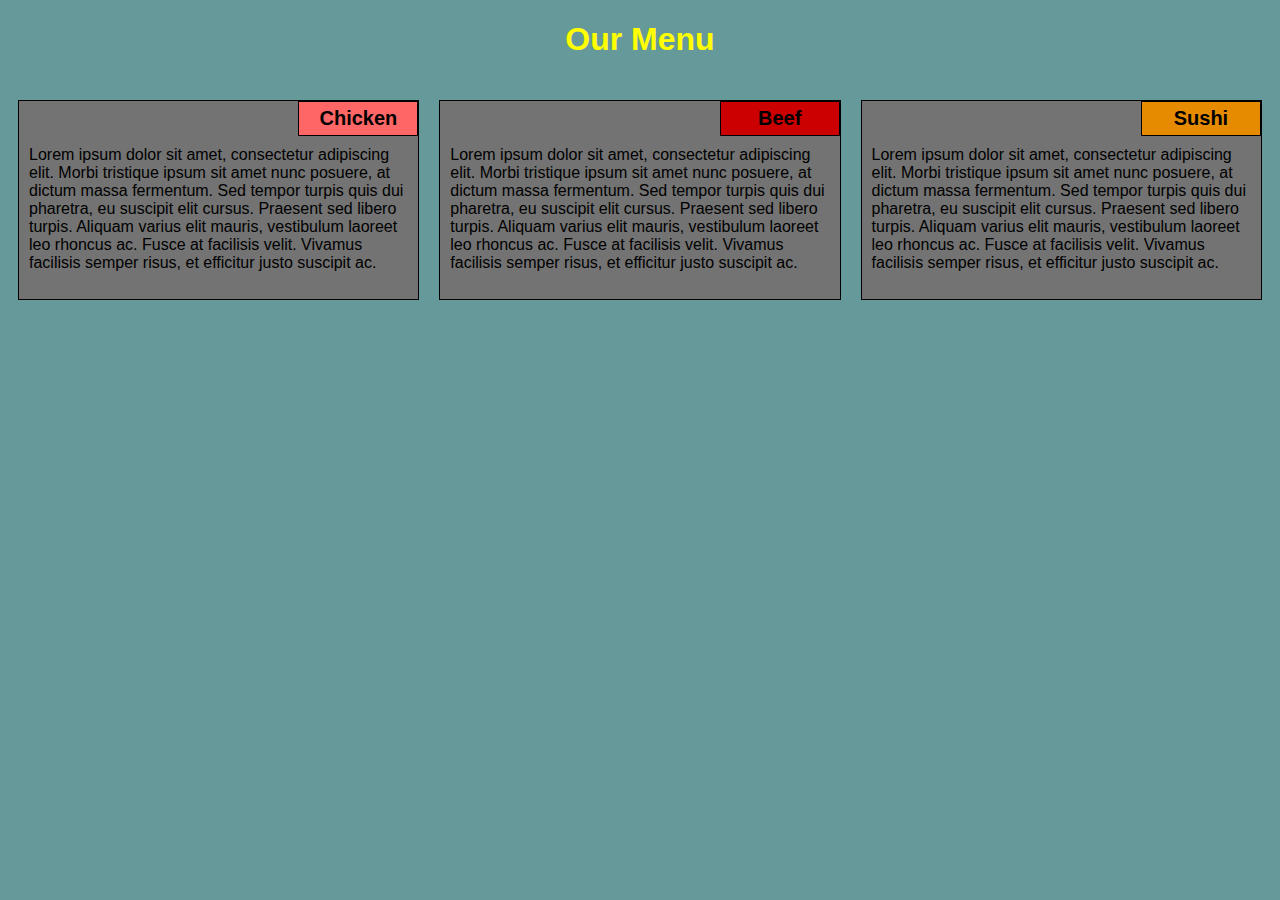
<file: module2-solution/index.html>
<!DOCTYPE html>
<html>
<head>
	<meta charset="utf-8">
	<meta name="viewport" content="width=device-width, initial-scale=1">
	<title>module2-solution</title>
	<link rel="stylesheet" type="text/css" href="stylesheets/styles.css">
</head>
<body>
<h1 >Our Menu</h1>
<div class="row" >
  <div class="col-lg-4 col-md-6 col-sm-12 container" >
  	<section class="parent">
  		
  	
  	<div id="firsttitle">Chicken</div>
  	<p>Lorem ipsum dolor sit amet, consectetur adipiscing elit. Morbi tristique ipsum sit amet nunc posuere, at dictum massa fermentum. Sed tempor turpis quis dui pharetra, eu suscipit elit cursus. Praesent sed libero turpis. Aliquam varius elit mauris, vestibulum laoreet leo rhoncus ac. Fusce at facilisis velit. Vivamus facilisis semper risus, et efficitur justo suscipit ac.</p>
  </div>
</section>
  <div class="col-lg-4 col-md-6 col-sm-12 container">
  	<section>
  	<div id="secondtitle">Beef</div>
  	<p >Lorem ipsum dolor sit amet, consectetur adipiscing elit. Morbi tristique ipsum sit amet nunc posuere, at dictum massa fermentum. Sed tempor turpis quis dui pharetra, eu suscipit elit cursus. Praesent sed libero turpis. Aliquam varius elit mauris, vestibulum laoreet leo rhoncus ac. Fusce at facilisis velit. Vivamus facilisis semper risus, et efficitur justo suscipit ac.</p>
  </section>
  </div>
  
  <div class="col-lg-4 col-md-12 col-sm-12 container">
  	<section>
  	<div id="thirdtitle">Sushi</div>
  	<p >Lorem ipsum dolor sit amet, consectetur adipiscing elit. Morbi tristique ipsum sit amet nunc posuere, at dictum massa fermentum. Sed tempor turpis quis dui pharetra, eu suscipit elit cursus. Praesent sed libero turpis. Aliquam varius elit mauris, vestibulum laoreet leo rhoncus ac. Fusce at facilisis velit. Vivamus facilisis semper risus, et efficitur justo suscipit ac.</p>
  	</section>
  </div>
 
</div>
</body>
</html>
</file>
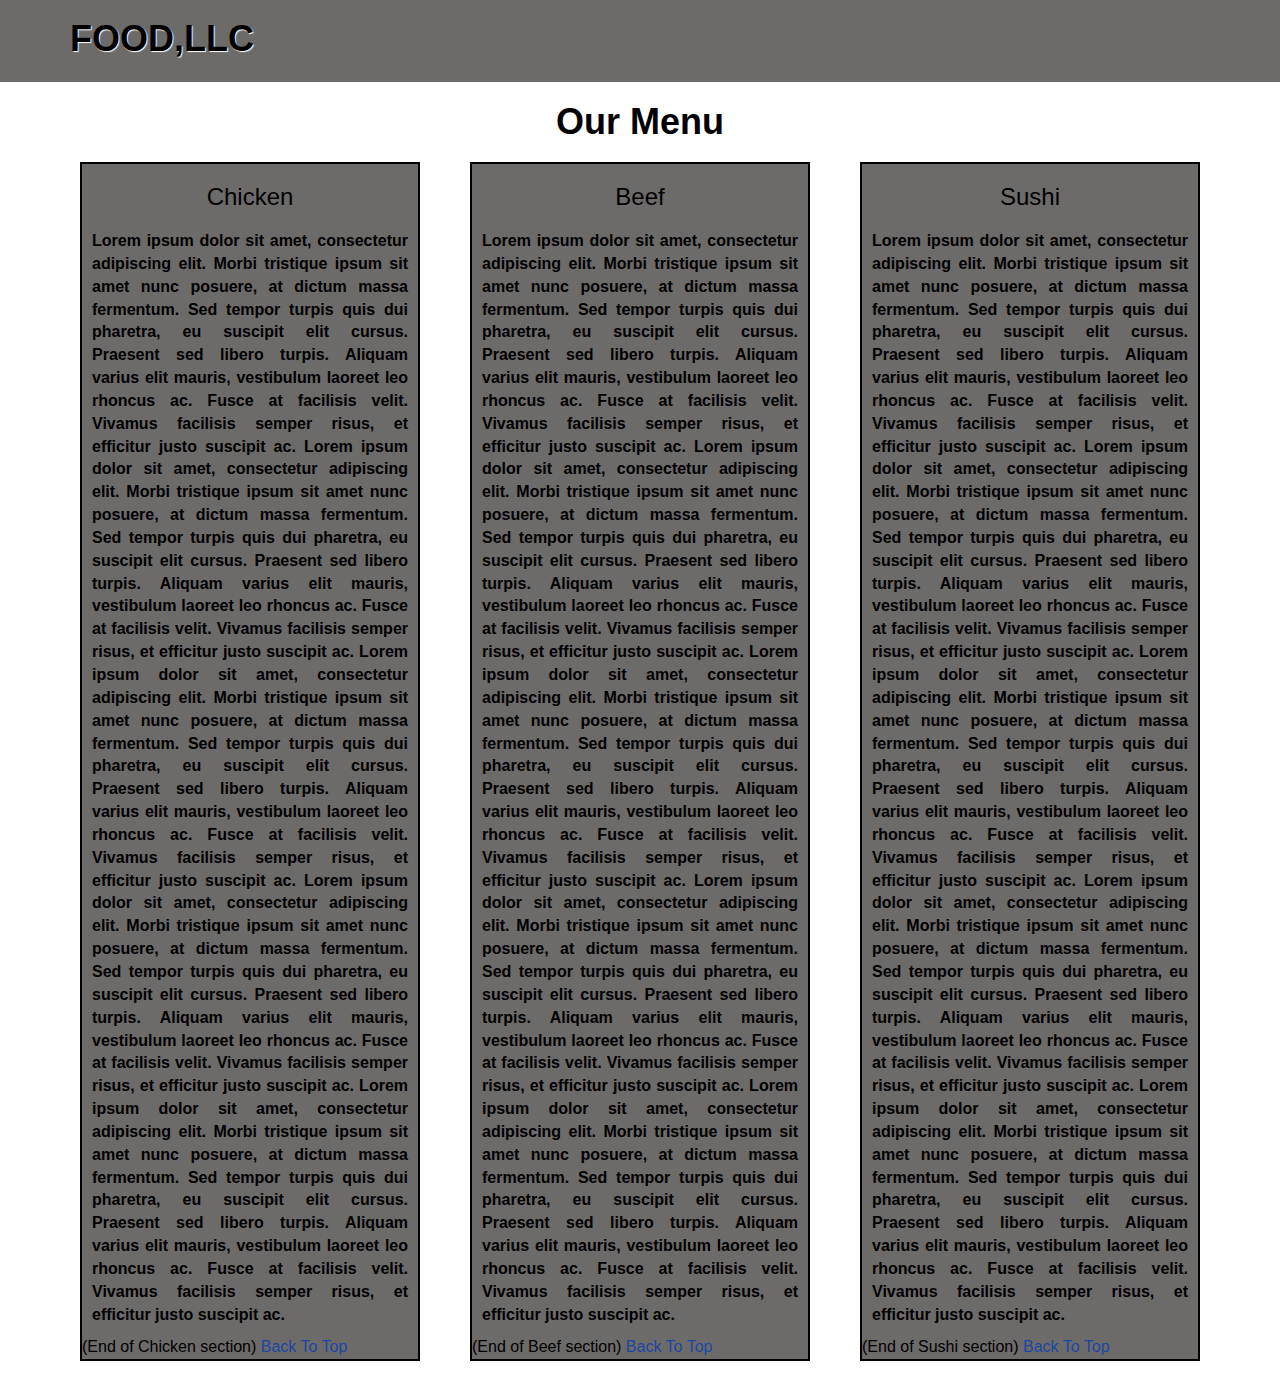
<file: module3-solution/index.html>
<!DOCTYPE html>
<html lang="en">

<head>
    <meta charset="UTF-8">
    <meta http-equiv="X-UA-Compatible" content="IE=edge">
    <meta name="viewport" content="width=device-width, initial-scale=1.0">
    <title>Test</title>
    <link rel="stylesheet" type="text/css" href="css/bootstrap.min.css">
    <link rel="stylesheet" type="text/css" href="css/styles.css">

</head>

<body>
    <span id="top"></span>
    <header>
        <nav id="header-nav" class="navbar navbar-default">
            <div class="container">
                <div class="navbar-header">
                    <button type="button" class="navbar-toggle collapsed" data-toggle="collapse"
                        data-target="#collapsable-nav" aria-expanded="false">

                        <span class="sr-only">Toggle navigation</span>
                        <span class="icon-bar"></span>
                        <span class="icon-bar"></span>
                        <span class="icon-bar"></span>
                    </button>
                    <a class="navbar-brand" href="#">
                        <h1>Food,LLC</h1>
                    </a>
                </div>
                <div id="collapsable-nav" class="collapse navbar-collapse">
                    <ul id="nav-list" class="nav navbar-nav ">
                        <li class="visible-xs">
                            <a href="#chicken">
                                Chicken</a>
                        </li>
                        <hr />

                        <li class="visible-xs">

                            <a href="#beef"> Beef</a>
                        </li>
                        <hr />
                        <li class="visible-xs">

                            <a href="#sushi" c> Sushi</a>
                        </li>


                    </ul><!-- #nav-list -->
                </div><!-- .collapse .navbar-collapse -->
            </div>


        </nav>
    </header>

    <div class="text-center">
        <h1 id="menuTitle">Our Menu</h1>
    </div>


    <div class="container">
        <div class="row">

            <div class="col-md-4  col-sm-6 col-xs-12">
                <section>
                    <span id="chicken">
                        <h3> Chicken</h3>
                    </span>
                    <p>
                        Lorem ipsum dolor sit amet, consectetur adipiscing elit. Morbi tristique ipsum sit amet nunc
                        posuere, at dictum massa fermentum. Sed tempor turpis quis dui pharetra, eu suscipit elit
                        cursus. Praesent sed libero turpis. Aliquam varius elit mauris, vestibulum laoreet leo
                        rhoncus ac. Fusce at facilisis velit. Vivamus facilisis semper risus, et efficitur justo
                        suscipit ac. Lorem ipsum dolor sit amet, consectetur adipiscing elit. Morbi tristique ipsum
                        sit amet nunc posuere, at dictum massa fermentum. Sed tempor turpis quis dui pharetra, eu
                        suscipit elit cursus. Praesent sed libero turpis. Aliquam varius elit mauris, vestibulum
                        laoreet leo rhoncus ac. Fusce at facilisis velit. Vivamus facilisis semper risus, et
                        efficitur justo suscipit ac. Lorem ipsum dolor sit amet, consectetur adipiscing elit. Morbi
                        tristique ipsum sit amet nunc posuere, at dictum massa fermentum. Sed tempor turpis quis dui
                        pharetra, eu suscipit elit cursus. Praesent sed libero turpis. Aliquam varius elit mauris,
                        vestibulum laoreet leo rhoncus ac. Fusce at facilisis velit. Vivamus facilisis semper risus,
                        et efficitur justo suscipit ac. Lorem ipsum dolor sit amet, consectetur adipiscing elit.
                        Morbi tristique ipsum sit amet nunc posuere, at dictum massa fermentum. Sed tempor turpis
                        quis dui pharetra, eu suscipit elit cursus. Praesent sed libero turpis. Aliquam varius elit
                        mauris, vestibulum laoreet leo rhoncus ac. Fusce at facilisis velit. Vivamus facilisis
                        semper risus, et efficitur justo suscipit ac. Lorem ipsum dolor sit amet, consectetur
                        adipiscing elit. Morbi tristique ipsum sit amet nunc posuere, at dictum massa fermentum. Sed
                        tempor turpis quis dui pharetra, eu suscipit elit cursus. Praesent sed libero turpis.
                        Aliquam varius elit mauris, vestibulum laoreet leo rhoncus ac. Fusce at facilisis velit.
                        Vivamus facilisis semper risus, et efficitur justo suscipit ac.

                    </p>
                    <span class="backtotop">(End of Chicken section)&nbsp;<a href="#top">Back To Top</a></span>
                </section>
            </div>


            <div class="col-md-4  col-sm-6 col-xs-12">
                <section>
                    <span id="beef">
                        <h3>Beef</h3>
                    </span>
                    <p>
                        Lorem ipsum dolor sit amet, consectetur adipiscing elit. Morbi tristique ipsum sit amet nunc
                        posuere, at dictum massa fermentum. Sed tempor turpis quis dui pharetra, eu suscipit elit
                        cursus. Praesent sed libero turpis. Aliquam varius elit mauris, vestibulum laoreet leo
                        rhoncus ac. Fusce at facilisis velit. Vivamus facilisis semper risus, et efficitur justo
                        suscipit ac. Lorem ipsum dolor sit amet, consectetur adipiscing elit. Morbi tristique ipsum
                        sit amet nunc posuere, at dictum massa fermentum. Sed tempor turpis quis dui pharetra, eu
                        suscipit elit cursus. Praesent sed libero turpis. Aliquam varius elit mauris, vestibulum
                        laoreet leo rhoncus ac. Fusce at facilisis velit. Vivamus facilisis semper risus, et
                        efficitur justo suscipit ac. Lorem ipsum dolor sit amet, consectetur adipiscing elit. Morbi
                        tristique ipsum sit amet nunc posuere, at dictum massa fermentum. Sed tempor turpis quis dui
                        pharetra, eu suscipit elit cursus. Praesent sed libero turpis. Aliquam varius elit mauris,
                        vestibulum laoreet leo rhoncus ac. Fusce at facilisis velit. Vivamus facilisis semper risus,
                        et efficitur justo suscipit ac. Lorem ipsum dolor sit amet, consectetur adipiscing elit.
                        Morbi tristique ipsum sit amet nunc posuere, at dictum massa fermentum. Sed tempor turpis
                        quis dui pharetra, eu suscipit elit cursus. Praesent sed libero turpis. Aliquam varius elit
                        mauris, vestibulum laoreet leo rhoncus ac. Fusce at facilisis velit. Vivamus facilisis
                        semper risus, et efficitur justo suscipit ac. Lorem ipsum dolor sit amet, consectetur
                        adipiscing elit. Morbi tristique ipsum sit amet nunc posuere, at dictum massa fermentum. Sed
                        tempor turpis quis dui pharetra, eu suscipit elit cursus. Praesent sed libero turpis.
                        Aliquam varius elit mauris, vestibulum laoreet leo rhoncus ac. Fusce at facilisis velit.
                        Vivamus facilisis semper risus, et efficitur justo suscipit ac.

                    </p>
                    <span class="backtotop">(End of Beef section)&nbsp;<a href="#top">Back To Top</a></span>
                </section>
            </div>


            <div class="col-md-4  col-sm-12 col-xs-12">
                <section>
                    <span id="sushi">
                        <h3>Sushi</h3>
                    </span>
                    <p>
                        Lorem ipsum dolor sit amet, consectetur adipiscing elit. Morbi tristique ipsum sit amet nunc
                        posuere, at dictum massa fermentum. Sed tempor turpis quis dui pharetra, eu suscipit elit
                        cursus. Praesent sed libero turpis. Aliquam varius elit mauris, vestibulum laoreet leo
                        rhoncus ac. Fusce at facilisis velit. Vivamus facilisis semper risus, et efficitur justo
                        suscipit ac. Lorem ipsum dolor sit amet, consectetur adipiscing elit. Morbi tristique ipsum
                        sit amet nunc posuere, at dictum massa fermentum. Sed tempor turpis quis dui pharetra, eu
                        suscipit elit cursus. Praesent sed libero turpis. Aliquam varius elit mauris, vestibulum
                        laoreet leo rhoncus ac. Fusce at facilisis velit. Vivamus facilisis semper risus, et
                        efficitur justo suscipit ac. Lorem ipsum dolor sit amet, consectetur adipiscing elit. Morbi
                        tristique ipsum sit amet nunc posuere, at dictum massa fermentum. Sed tempor turpis quis dui
                        pharetra, eu suscipit elit cursus. Praesent sed libero turpis. Aliquam varius elit mauris,
                        vestibulum laoreet leo rhoncus ac. Fusce at facilisis velit. Vivamus facilisis semper risus,
                        et efficitur justo suscipit ac. Lorem ipsum dolor sit amet, consectetur adipiscing elit.
                        Morbi tristique ipsum sit amet nunc posuere, at dictum massa fermentum. Sed tempor turpis
                        quis dui pharetra, eu suscipit elit cursus. Praesent sed libero turpis. Aliquam varius elit
                        mauris, vestibulum laoreet leo rhoncus ac. Fusce at facilisis velit. Vivamus facilisis
                        semper risus, et efficitur justo suscipit ac. Lorem ipsum dolor sit amet, consectetur
                        adipiscing elit. Morbi tristique ipsum sit amet nunc posuere, at dictum massa fermentum. Sed
                        tempor turpis quis dui pharetra, eu suscipit elit cursus. Praesent sed libero turpis.
                        Aliquam varius elit mauris, vestibulum laoreet leo rhoncus ac. Fusce at facilisis velit.
                        Vivamus facilisis semper risus, et efficitur justo suscipit ac.

                    </p>
                    <span class="backtotop">(End of Sushi section)&nbsp;<a href="#top">Back To Top</a></span>
                </section>
            </div>


        </div>
    </div>



    <!------JS----->
    <script type="text/javascript" src="js/jquery-3.6.0.min.js"></script>
    <script type="text/javascript" src="js/bootstrap.min.js"></script>
</body>

</html>
</file>
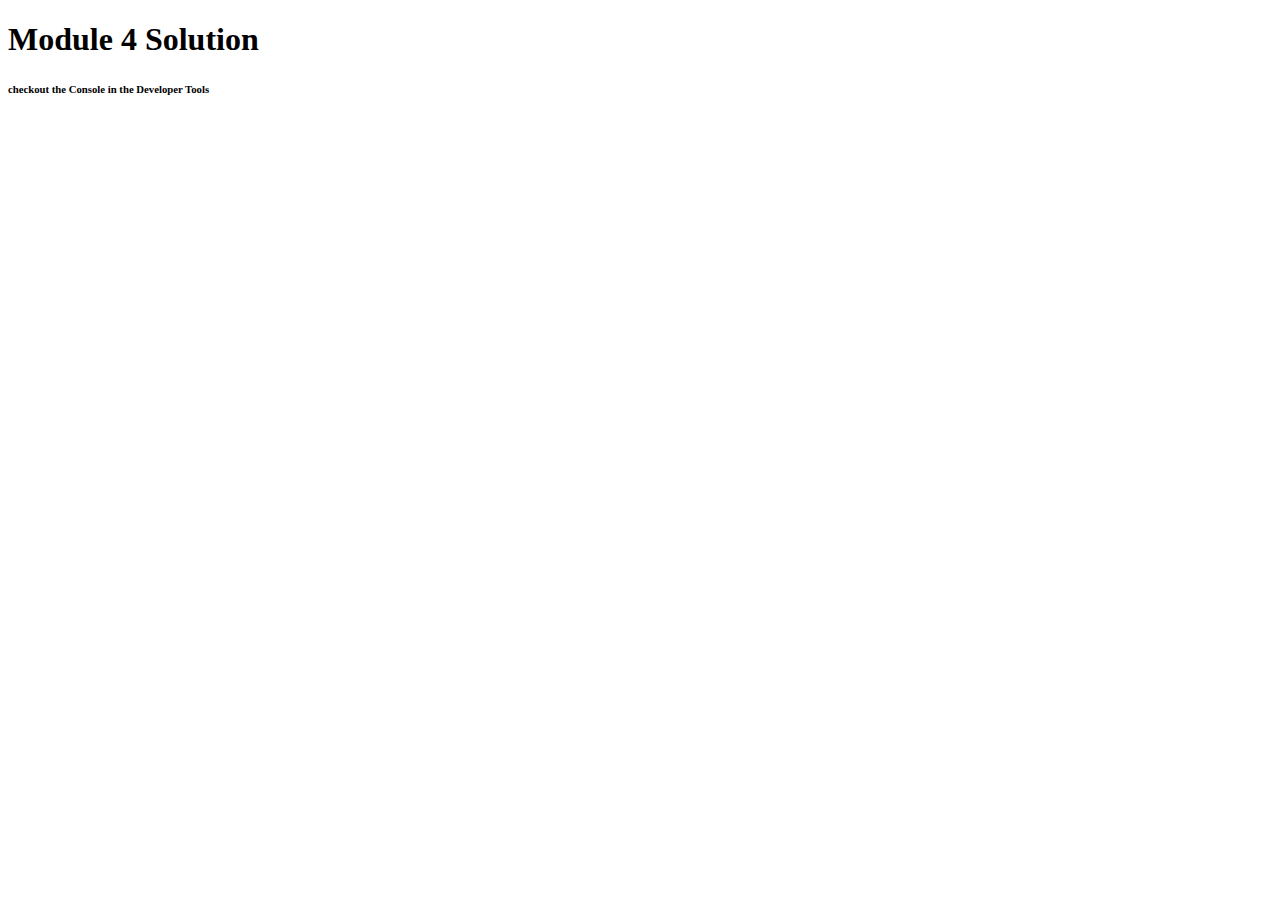
<file: module4-solution/index.html>
<!DOCTYPE html>
<html>

<head>
  <meta charset="utf-8">
  <title>Module 4 Solution Starter</title>
  <script src="js/SpeakHello.js"></script>
  <script src="js/SpeakGoodBye.js"></script>
  <script src="js/script.js"></script>
</head>

<body>
  <h1>Module 4 Solution </h1>
  <h6>checkout the Console in the Developer Tools</h6>
</body>

</html>
</file>
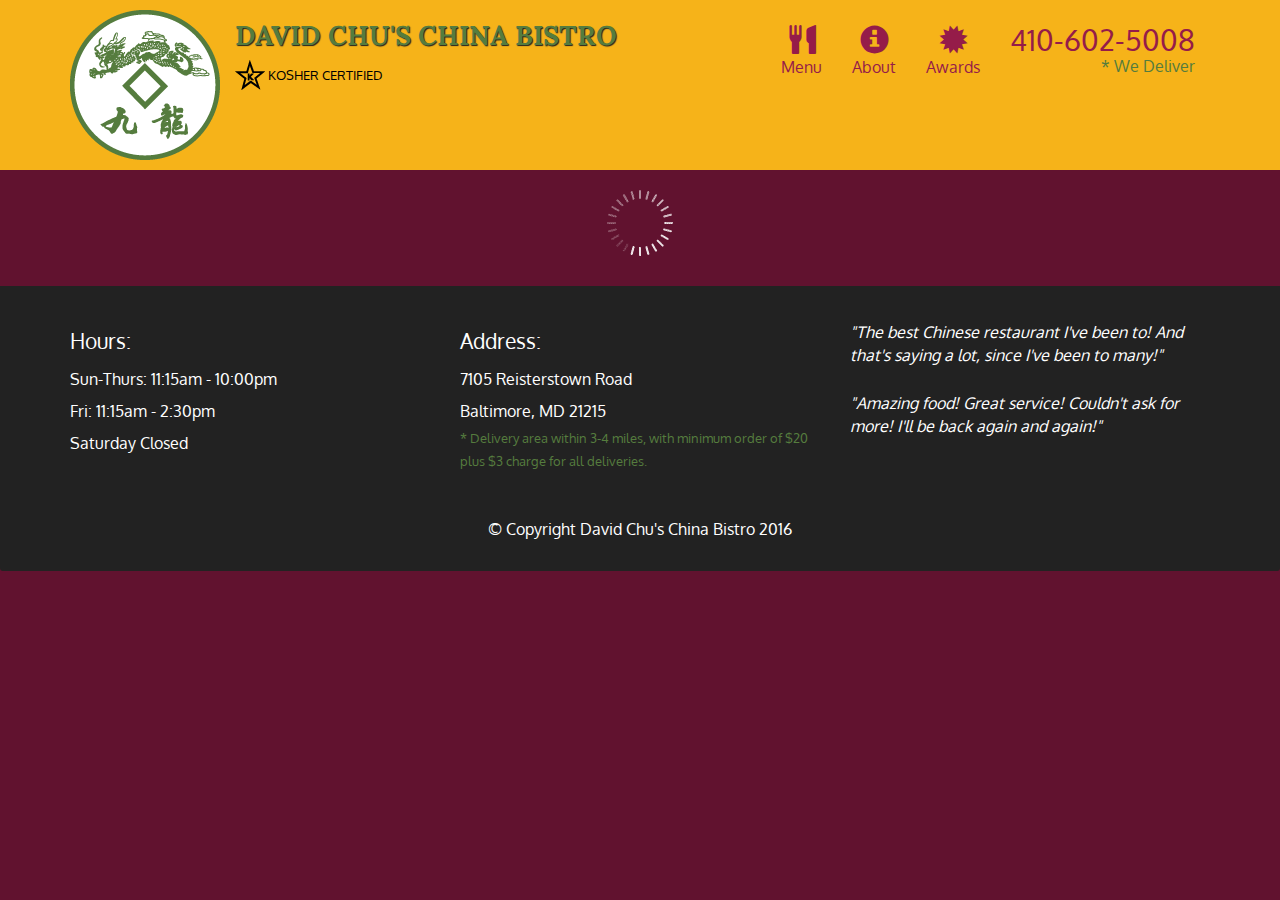
<file: module5-solution/index.html>
<!doctype html>
<html lang="en">
  <head>
    <meta charset="utf-8">
    <meta http-equiv="X-UA-Compatible" content="IE=edge">
    <meta name="viewport" content="width=device-width, initial-scale=1">
    <title>David Chu's China Bistro</title>
    <link rel="stylesheet" href="css/bootstrap.min.css">
    <link rel="stylesheet" href="css/styles.css">
    <link href='https://fonts.googleapis.com/css?family=Oxygen:400,300,700' rel='stylesheet' type='text/css'>
    <link href='https://fonts.googleapis.com/css?family=Lora' rel='stylesheet' type='text/css'>
  </head>
<body>
  <header>
    <nav id="header-nav" class="navbar navbar-default">
      <div class="container">
        <div class="navbar-header">
          <a href="index.html" class="pull-left visible-md visible-lg">
            <div id="logo-img" alt="Logo image"></div>
          </a>

          <div class="navbar-brand">
            <a href="index.html"><h1>David Chu's China Bistro</h1></a>
            <p>
              <img src="images/star-k-logo.png" alt="Kosher certification">
              <span>Kosher Certified</span>
            </p>
          </div>

          <button id="navbarToggle" type="button" class="navbar-toggle collapsed" data-toggle="collapse" data-target="#collapsable-nav" aria-expanded="false">
            <span class="sr-only">Toggle navigation</span>
            <span class="icon-bar"></span>
            <span class="icon-bar"></span>
            <span class="icon-bar"></span>
          </button>
        </div>
        
        <div id="collapsable-nav" class="collapse navbar-collapse">
           <ul id="nav-list" class="nav navbar-nav navbar-right">
            <li id="navHomeButton" class="visible-xs active">
              <a href="index.html">
                <span class="glyphicon glyphicon-home"></span> Home</a>
            </li>
            <li id="navMenuButton">
              <a href="#" onclick="$dc.loadMenuCategories();">
                <span class="glyphicon glyphicon-cutlery"></span><br class="hidden-xs"> Menu</a>
            </li>
            <li>
              <a href="#">
                <span class="glyphicon glyphicon-info-sign"></span><br class="hidden-xs"> About</a>
            </li>
            <li>
              <a href="#">
                <span class="glyphicon glyphicon-certificate"></span><br class="hidden-xs"> Awards</a>
            </li>
            <li id="phone" class="hidden-xs">
              <a href="tel:410-602-5008">
                <span>410-602-5008</span></a><div>* We Deliver</div>
            </li>
          </ul><!-- #nav-list -->
        </div><!-- .collapse .navbar-collapse -->
      </div><!-- .container -->
    </nav><!-- #header-nav -->
  </header>

  <div id="call-btn" class="visible-xs">
    <a class="btn" href="tel:410-602-5008">
    <span class="glyphicon glyphicon-earphone"></span>
    410-602-5008
    </a>
  </div>
  <div id="xs-deliver" class="text-center visible-xs">* We Deliver</div>

  <div id="main-content" class="container"></div>

  <footer class="panel-footer">
    <div class="container">
      <div class="row">
        <section id="hours" class="col-sm-4">
          <span>Hours:</span><br>
          Sun-Thurs: 11:15am - 10:00pm<br>
          Fri: 11:15am - 2:30pm<br>
          Saturday Closed
          <hr class="visible-xs">
        </section>
        <section id="address" class="col-sm-4">
          <span>Address:</span><br>
          7105 Reisterstown Road<br>
          Baltimore, MD 21215
          <p>* Delivery area within 3-4 miles, with minimum order of $20 plus $3 charge for all deliveries.</p>
          <hr class="visible-xs">
        </section>
        <section id="testimonials" class="col-sm-4">
          <p>"The best Chinese restaurant I've been to! And that's saying a lot, since I've been to many!"</p>
          <p>"Amazing food! Great service! Couldn't ask for more! I'll be back again and again!"</p>
        </section>
      </div>
      <div class="text-center">&copy; Copyright David Chu's China Bistro 2016</div>
    </div>
  </footer>

  <!-- jQuery (Bootstrap JS plugins depend on it) -->
  <script src="js/jquery-2.1.4.min.js"></script>
  <script src="js/bootstrap.min.js"></script>
  <script src="js/ajax-utils.js"></script>
  <script src="js/script.js"></script>
</body>
</html>
</file>
<file: module2-solution/stylesheets/styles.css>
/********** Base styles **********/
* {
  box-sizing: border-box;
}
h1 {
  font-family: Arial,tahoma;
  color: yellow;
  text-align: center;
  }
body{
 background-color: #669999;
}

p {
  padding: 10px;
  margin: 0;
}
section {
  border: 1px solid black;
  background-color: #737373;
  width: 100%;
  height: 200px;
  font-family: Arial,Helvetica;
  color: black;
  overflow: auto;
}

#firsttitle {
  border: 1px solid black;
  position: relative;
  top: 0px;
  left: 70%;
  text-align: center;
  width: 30%;
  font-family: Tahoma,Georgia,sans-serif;
  font-weight: bold;
  font-size: 125%;
  padding: 5px;
  background-color: #ff6666;
}
#secondtitle {
  border: 1px solid black;
  position: relative;
  top: 0px;
  left: 70%;
  text-align: center;
  width: 30%;
  font-family:Tahoma,Georgia,sans-serif;
  font-weight: bold;
  font-size: 125%;
  padding: 5px;
  background-color: #cc0000;
}
#thirdtitle {
  border: 1px solid black;
  position: relative;
  top: 0px;
  left: 70%;
  text-align: center;
  width: 30%;
  font-family: Tahoma,Georgia,sans-serif;
  font-weight: bold;
  font-size: 125%;
  padding: 5px;
  background-color: #e68a00;
}

.row {
  width: 100%;

}

.container {
  
  border: none;
  margin-left: auto;
  margin-right: auto;
  margin-top: 10px;
  margin-bottom: 10px;
  padding: 10px;
}

/********** Large devices only **********/

@media (min-width : 992px) {
  .col-lg-1, .col-lg-2, .col-lg-3, .col-lg-4, .col-lg-5, .col-lg-6, .col-lg-7, .col-lg-8, .col-lg-9, .col-lg-10, .col-lg-11, .col-lg-12 {
    float: left;
   }
  .col-lg-1 {
    width: 8.33%;
  }
  .col-lg-2 {
    width: 16.66%;
  }
  .col-lg-3 {
    width: 25%;
  }
  .col-lg-4 {
    width: 33.33%;
  }
  .col-lg-5 {
    width: 41.66%;
  }
  .col-lg-6 {
    width: 50%;
  }
  .col-lg-7 {
    width: 58.33%;
  }
  .col-lg-8 {
    width: 66.66%;
  }
  .col-lg-9 {
    width: 74.99%;
  }
  .col-lg-10 {
    width: 83.33%;
  }
  .col-lg-11 {
    width: 91.66%;
  }
  .col-lg-12 {
    width: 100%;
  }
}

/********** Medium devices only **********/
@media (min-width: 768px) and (max-width: 991px) {
  .col-md-1, .col-md-2, .col-md-3, .col-md-4, .col-md-5, .col-md-6, .col-md-7, .col-md-8, .col-md-9, .col-md-10, .col-md-11, .col-md-12 {
    float: left;

  }
  .col-md-1 {
    width: 8.33%;
  }
  .col-md-2 {
    width: 16.66%;
  }
  .col-md-3 {
    width: 25%;
  }
  .col-md-4 {
    width: 33.33%;
  }
  .col-md-5 {
    width: 41.66%;
  }
  .col-md-6 {
    width: 50%;
  }
  .col-md-7 {
    width: 58.33%;
  }
  .col-md-8 {
    width: 66.66%;
  }
  .col-md-9 {
    width: 74.99%;
  }
  .col-md-10 {
    width: 83.33%;
  }
  .col-md-11 {
    width: 91.66%;
  }
  .col-md-12 {
    width: 100%;
  }
  /********** Small devices only **********/
@media (max-width : 767px)  {
  .col-md-1, .col-md-2, .col-md-3, .col-md-4, .col-md-5, .col-md-6, .col-md-7, .col-md-8, .col-md-9, .col-md-10, .col-md-11, .col-md-12 {
    float: left;
    
  }
  .col-md-1 {
    width: 8.33%;
  }
  .col-md-2 {
    width: 16.66%;
  }
  .col-md-3 {
    width: 25%;
  }
  .col-md-4 {
    width: 33.33%;
  }
  .col-md-5 {
    width: 41.66%;
  }
  .col-md-6 {
    width: 50%;
  }
  .col-md-7 {
    width: 58.33%;
  }
  .col-md-8 {
    width: 66.66%;
  }
  .col-md-9 {
    width: 74.99%;
  }
  .col-md-10 {
    width: 83.33%;
  }
  .col-md-11 {
    width: 91.66%;
  }
  .col-md-12 {
    width: 100%;
  }
}
</file>
<file: module3-solution/css/styles.css>
* {
	box-sizing: border-box;
}

body{
	font-size: 16px;
  color: rgb(0, 0, 0);
  background-color: #ffffff;
  font-family: 'Oxygen', sans-serif;
}
#header-nav {
  background-color: #6d6a6a;
  border-radius: 0;
  border: 0;
}

.navbar-brand h1 { 
  font-family: 'Oxygen', sans-serif;;
  color: #000000;
  font-size: 1.5em;
  text-transform: uppercase;
  font-weight: bold;
  text-shadow: 1px 1px 1px rgb(255, 255, 255);
  margin-top: 0;
  margin-bottom: 0;
  line-height: .75;
}
.navbar-brand{
  font-size: 1.5em;;
}

#nav-list >li > a { 
  font-family: 'Oxygen', sans-serif;;
  color: #000000;
  font-size: 1.2em;
  text-align: center;
  font-weight: bold;
  margin-bottom: 0;
  text-decoration: none;
  

}
#nav-list >li >a:hover {
    color: #ffffff;
       
}
#menuTitle{
  font-weight: bold;
  color: #000000;
}
.container {
	border: none;
	margin-left: auto;
	margin-right: auto;
	margin-top: 10px;
	margin-bottom: 10px;
 
}
.container  p {
	padding: 10px;
	margin: 0;
  font-weight: bold;
  text-align: justify;
  font-family: Helvetica;
   
}
section {
 margin: 10px;
  border:	2px solid black;
  background-color: #6d6a6a;
	height: auto;
  color: black;
}
h3{
  text-align: center;
}
.backtotop > a{
  color:#1b46a1;
  text-decoration: none;
  

}
.backtotop > a:hover{
  color:#ffffff
  
}

hr{
  height: 1px;
  background-color: rgb(255, 255, 255);
  border: none;
}
</file>
<file: module5-solution/css/styles.css>
body {
  font-size: 16px;
  color: #fff;
  background-color: #61122f;
  font-family: 'Oxygen', sans-serif;
}

/** HEADER **/
#header-nav {
  background-color: #f6b319;
  border-radius: 0;
  border: 0;
}

#logo-img {
  background: url('../images/restaurant-logo_large.png') no-repeat;
  width: 150px;
  height: 150px;
  margin: 10px 15px 10px 0;
}

.navbar-brand {
  padding-top: 25px;
}
.navbar-brand h1 { /* Restaurant name */
  font-family: 'Lora', serif;
  color: #557c3e;
  font-size: 1.5em;
  text-transform: uppercase;
  font-weight: bold;
  text-shadow: 1px 1px 1px #222;
  margin-top: 0;
  margin-bottom: 0;
  line-height: .75;
}
.navbar-brand a:hover, .navbar-brand a:focus {
  text-decoration: none;
}
.navbar-brand p { /* Kosher cert */
  color: #000;
  text-transform: uppercase;
  font-size: .7em;
  margin-top: 15px;
}
.navbar-brand p span { /* Star-K */
  vertical-align: middle;
}

#nav-list {
  margin-top: 10px;
}
#nav-list a {
  color: #951C49;
  text-align: center;
}
#nav-list a:hover {
  background: #E7E7E7;
}
#nav-list a span {
  font-size: 1.8em;
}

#phone {
  margin-top: 5px;
}
#phone a { /* Phone number */
  text-align: right;
  padding-bottom: 0;
}
#phone div { /* We Deliver */
  color: #557c3e;
  text-align: right;
  padding-right: 15px;
}

.navbar-header button.navbar-toggle, .navbar-header .icon-bar {
  border: 1px solid #61122f;
}
.navbar-header button.navbar-toggle {
  clear: both;
  margin-top: -30px;
}
/* END HEADER */

/* FOOTER */
.panel-footer {
  margin-top: 30px;
  padding-top: 35px;
  padding-bottom: 30px;
  background-color: #222;
  border-top: 0;
}
.panel-footer div.row {
  margin-bottom: 35px;
}
#hours, #address {
  line-height: 2;
}
#hours > span, #address > span {
  font-size: 1.3em;
}
#address p {
  color: #557c3e;
  font-size: .8em;
  line-height: 1.8;
}
#testimonials {
  font-style: italic;
}
#testimonials p:nth-child(2) {
  margin-top: 25px;
}
/* END FOOTER */



/* HOME PAGE */
.container .jumbotron {
  box-shadow: 0 0 50px #3F0C1F;
  border: 2px solid #3F0C1F;
}

#menu-tile, #specials-tile, #map-tile {
  height: 250px;
  width: 100%;
  margin-bottom: 15px;
  position: relative;
  border: 2px solid #3F0C1F;
  overflow: hidden;
}
#menu-tile:hover, #specials-tile:hover, #map-tile:hover {
  box-shadow: 0 1px 5px 1px #cccccc;
}
#menu-tile {
  background: url('../images/menu-tile.jpg') no-repeat;
  background-position: center;
}
#specials-tile {
  background: url('../images/specials-tile.jpg') no-repeat;
  background-position: center;
}
#menu-tile span, #specials-tile span, #map-tile span {
  position: absolute;
  bottom: 0;
  right: 0;
  width: 100%;
  text-align: center;
  font-size: 1.6em;
  text-transform: uppercase;
  background-color: #000;
  color: #fff;
  opacity: .8;
}
/* END HOME PAGE */

/* MENU CATEGORIES PAGE */
.category-tile { 
  position: relative;
  border: 2px solid #3F0C1F;
  overflow: hidden;
  width: 200px;
  height: 200px;
  margin: 0 auto 15px;
}
.category-tile span {
  position: absolute;
  bottom: 0;
  right: 0;
  width: 100%;
  text-align: center;
  font-size: 1.2em;
  text-transform: uppercase;
  background-color: #000;
  color: #fff;
  opacity: .8;
}
.category-tile:hover {
  box-shadow: 0 1px 5px 1px #cccccc;
}

#menu-categories-title + div {
  margin-bottom: 50px;
}
/* END MENU CATEGORIES PAGE */

/* SINGLE CATEGORY PAGE */
.menu-item-tile {
  margin-bottom: 25px;
}
.menu-item-tile hr {
  width: 80%;
}
.menu-item-tile .menu-item-price {
  font-size: 1.1em;
  text-align: right;
  margin-top: -15px;
  margin-right: -15px;
}
.menu-item-tile .menu-item-price span {
  font-size: .6em;
}
.menu-item-photo {
  position: relative;
  border: 2px solid #3F0C1F; 
  overflow: hidden;
  padding: 0;
  margin-right: -15px;
  margin-left: auto;
  margin-bottom: 20px;
  max-width: 250px;
}
.menu-item-photo div {
  position: absolute;
  bottom: 0;
  right: 0;
  width: 80px;
  background-color: #557c3e;
  text-align: center;
}
.menu-item-description {
  padding-right: 30px;
}
h3.menu-item-title {
  margin: 0 0 10px;
}
.menu-item-details {
  font-size: .9em;
  font-style: italic;
}
/* END SINGLE CATEGORY PAGE */


/********** Large devices only **********/
@media (min-width: 1200px) {
  .container .jumbotron {
    background: url('../images/jumbotron_1200.jpg') no-repeat;
    height: 675px;
  }
}

/********** Medium devices only **********/
@media (min-width: 992px) and (max-width: 1199px) {
  /* Header */
  #logo-img {
    background: url('../images/restaurant-logo_medium.png') no-repeat;
    width: 100px;
    height: 100px;
    margin: 5px 5px 5px 0;
  }
  /* End Header */

  /* Home Page */
  .container .jumbotron {
    background: url('../images/jumbotron_992.jpg') no-repeat;
    height: 558px;
  }
  /* End Home Page */
}

/********** Small devices only **********/
@media (min-width: 768px) and (max-width: 991px) {
  /* Home Page */
  .container .jumbotron {
    background: url('../images/jumbotron_768.jpg') no-repeat;
    height: 432px;
  }
  /* End Home Page */
}

/********** Extra small devices only **********/
@media (max-width: 767px) {
  /* Header */
  .navbar-brand {
    padding-top: 10px;
    height: 80px;
  }
  .navbar-brand h1 { /* Restaurant name */
    padding-top: 10px;
    font-size: 5vw; /* 1vw = 1% of viewport width */
  }
  .navbar-brand p { /* Kosher cert */
    font-size: .6em;
    margin-top: 12px;
  }
  .navbar-brand p img { /* Star-K */
    height: 20px;
  }

  #collapsable-nav a { /* Collapsed nav menu text */
    font-size: 1.2em;
  }
  #collapsable-nav a span { /* Collapsed nav menu glyph */
    font-size: 1em;
    margin-right: 5px;
  }

  #call-btn > a {
    font-size: 1.5em;
    display: block;
    margin: 0 20px;
    padding: 10px;
    border: 2px solid #fff;
    background-color: #f6b319;
    color: #951c49;
  }
  #xs-deliver {
    margin-top: 5px;
    font-size: .7em;
    letter-spacing: .1em;
    text-transform: uppercase;
  }
  /* End Header */

  /* Footer */
  .panel-footer section {
    margin-bottom: 30px;
    text-align: center;
  }
  .panel-footer section:nth-child(3) {
    margin-bottom: 0; /* margin already exists on the whole row */
  }
  .panel-footer section hr {
    width: 50%;
  }
  /* End Footer */

  /* Home Page */
  .container .jumbotron {
    margin-top: 30px;
    padding: 0;
  }
  #menu-tile, #specials-tile {
    width: 360px;
    margin: 0 auto 15px;
  }

  .menu-item-photo {
    margin-right: auto;
  }
  .menu-item-tile .menu-item-price {
    text-align: center;
  }
  .menu-item-description {
    text-align: center;;
  }
}


/********** Super extra small devices Only :-) (e.g., iPhone 4) **********/
@media (max-width: 479px) {
  /* Header */
  .navbar-brand h1 { /* Restaurant name */
    padding-top: 5px;
    font-size: 6vw;
  }
  /* End Header */
  
  /* Home page */
  #menu-tile, #specials-tile {
    width: 280px;
    margin: 0 auto 15px;
  }

  .col-xxs-12 {
    position: relative;
    min-height: 1px;
    padding-right: 15px;
    padding-left: 15px;
    float: left;
    width: 100%;
  }
}
</file>
